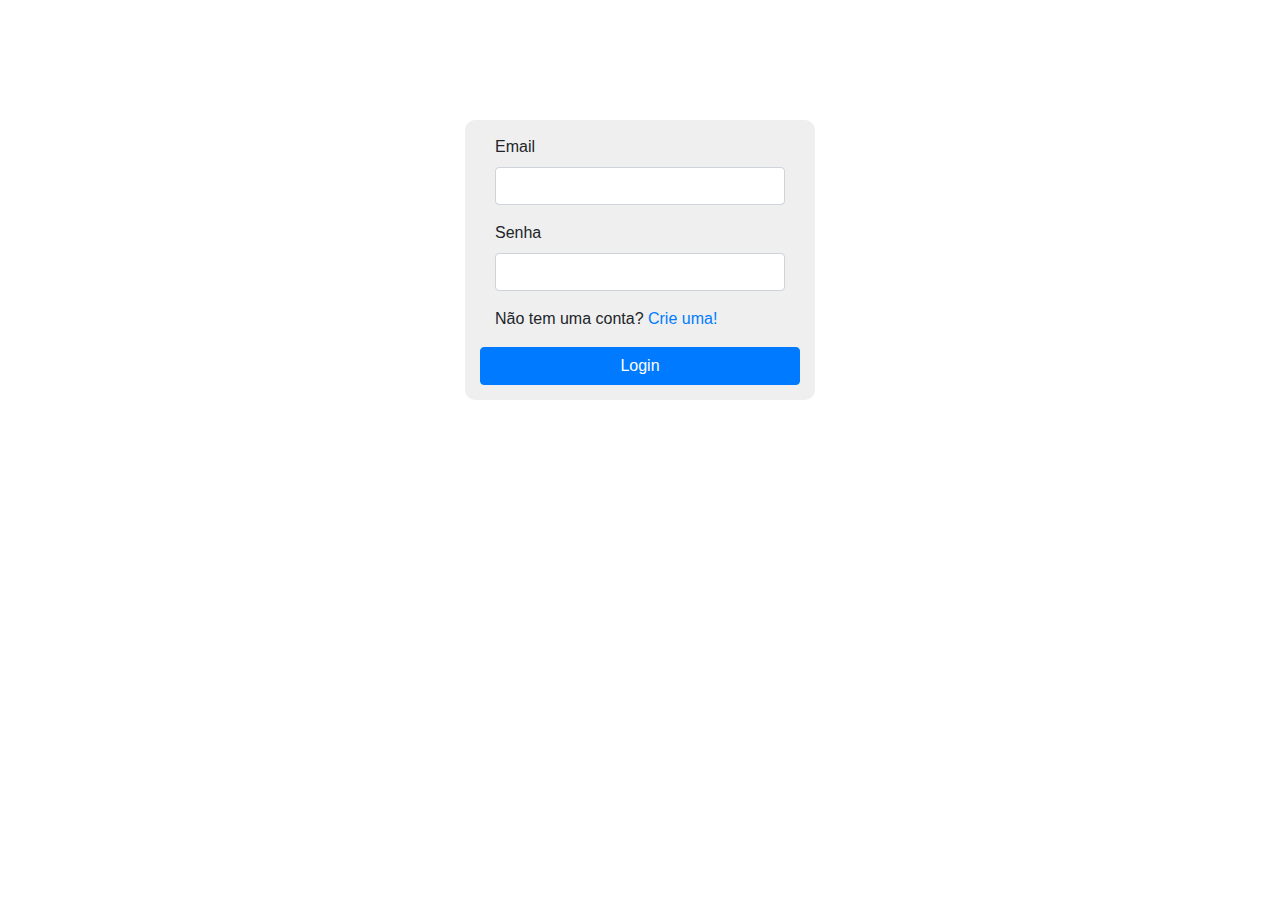
<file: index.html>
<!DOCTYPE html>
<html lang="pt-br">
<head>
    <meta charset="UTF-8">
    <meta name="viewport" content="width=device-width, initial-scale=1.0">
    <title>Index</title>

    <link rel="stylesheet" href="https://stackpath.bootstrapcdn.com/bootstrap/4.5.2/css/bootstrap.min.css" integrity="sha384-JcKb8q3iqJ61gNV9KGb8thSsNjpSL0n8PARn9HuZOnIxN0hoP+VmmDGMN5t9UJ0Z" crossorigin="anonymous">
    <script src="js/main.js" type="text/javascript"></script>
</head>
<body>
    
    <!--
    <div class="jumbotron">
        <h1 class="display-4">Hello, world!</h1>
        <p class="lead">This is a simple hero unit, a simple jumbotron-style component for calling extra attention to featured content or information.</p>
        <hr class="my-4">
        <p>It uses utility classes for typography and spacing to space content out within the larger container.</p>
        <a class="btn btn-primary btn-lg" href="#" role="button" onclick="sair()">Sair</a>
    </div>
    -->

    <nav class="navbar navbar-expand-lg navbar-light bg-light">
        <a class="navbar-brand" href="#">Tela Inicial</a>
        <button class="navbar-toggler" type="button" data-toggle="collapse" data-target="#navbarNavDropdown" aria-controls="navbarNavDropdown" aria-expanded="false" aria-label="Toggle navigation">
          <span class="navbar-toggler-icon"></span>
        </button>
        <div class="collapse navbar-collapse" id="navbarNavDropdown">
          <ul class="navbar-nav">
            <li class="nav-item active">
              <a class="nav-link" href="#">Home <span class="sr-only">(current)</span></a>
            </li>
            <li class="nav-item dropdown">
              <a class="nav-link dropdown-toggle" href="#" id="navbarDropdownMenuLink" role="button" data-toggle="dropdown" aria-haspopup="true" aria-expanded="false">
                ...
              </a>
              <div class="dropdown-menu" aria-labelledby="navbarDropdownMenuLink">
                <a class="dropdown-item" href="#" data-toggle="modal" data-target="#exampleModal">sair</a>
              </div>
            </li>
          </ul>
        </div>
      </nav>

            <!-- Modal -->
        <div class="modal fade" id="exampleModal" tabindex="-1" aria-labelledby="exampleModalLabel" aria-hidden="true">
            <div class="modal-dialog">
            <div class="modal-content">
                <div class="modal-header">
                <h5 class="modal-title" id="exampleModalLabel">Sair</h5>
                <button type="button" class="close" data-dismiss="modal" aria-label="Close">
                    <span aria-hidden="true">&times;</span>
                </button>
                </div>
                <div class="modal-body">
                Deseja sair ?
                </div>
                <div class="modal-footer">
                <button type="button" class="btn btn-secondary" data-dismiss="modal">Cancelar</button>
                <button type="button" class="btn btn-primary" onclick="sair()">Ok</button>
                </div>
            </div>
            </div>
        </div>

    <script src="https://code.jquery.com/jquery-3.5.1.slim.min.js" integrity="sha384-DfXdz2htPH0lsSSs5nCTpuj/zy4C+OGpamoFVy38MVBnE+IbbVYUew+OrCXaRkfj" crossorigin="anonymous"></script>
    <script src="https://cdn.jsdelivr.net/npm/popper.js@1.16.1/dist/umd/popper.min.js" integrity="sha384-9/reFTGAW83EW2RDu2S0VKaIzap3H66lZH81PoYlFhbGU+6BZp6G7niu735Sk7lN" crossorigin="anonymous"></script>
    <script src="https://stackpath.bootstrapcdn.com/bootstrap/4.5.2/js/bootstrap.min.js" integrity="sha384-B4gt1jrGC7Jh4AgTPSdUtOBvfO8shuf57BaghqFfPlYxofvL8/KUEfYiJOMMV+rV" crossorigin="anonymous"></script>

    <script>document.getElementById("navbarDropdownMenuLink").innerHTML = "Admin";</script>

</body>
</html>
</file>
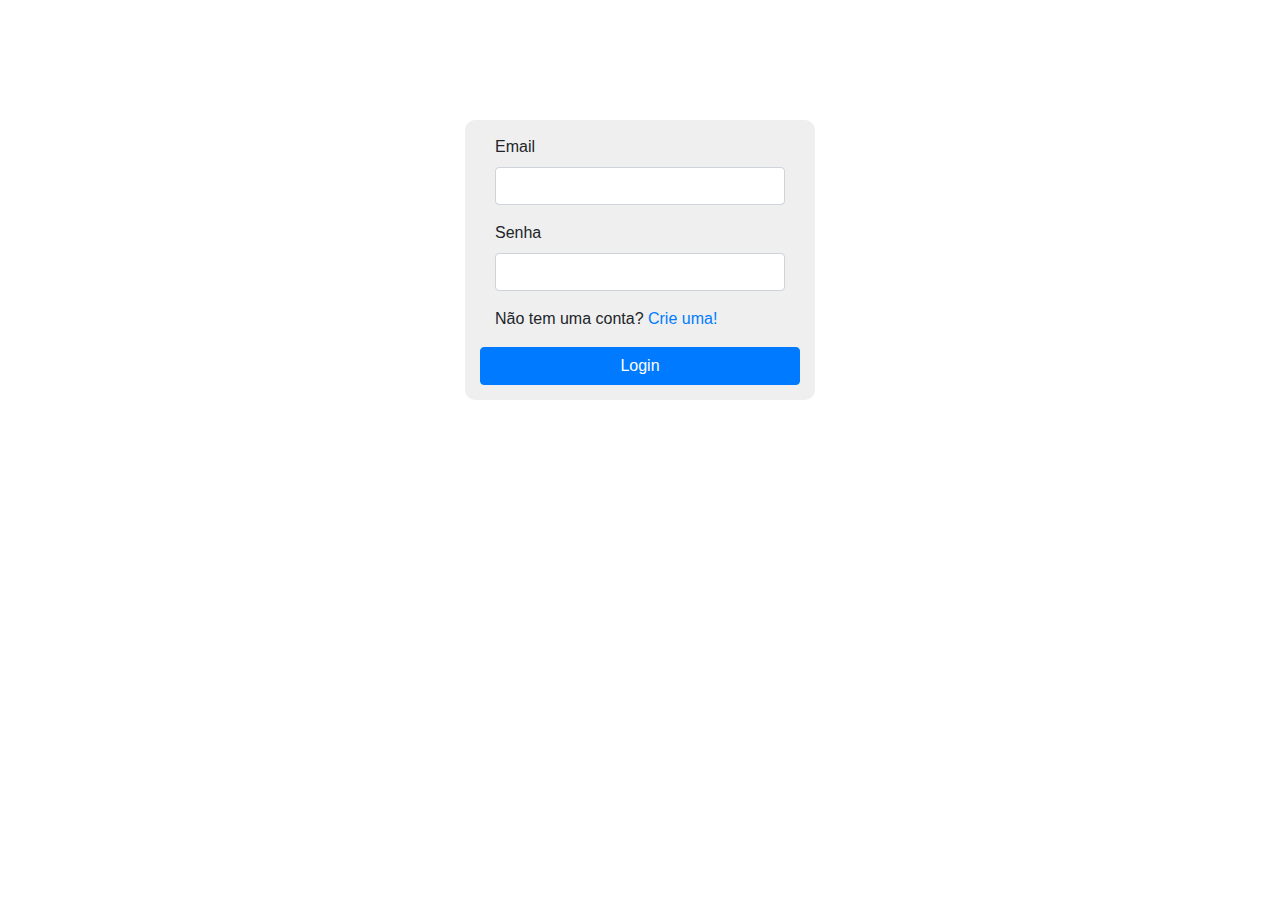
<file: login.html>
<!DOCTYPE html>
<html lang="pt-br">
<head>
    <meta charset="UTF-8">
    <meta name="viewport" content="width=device-width, initial-scale=1.0">
    <title>Login</title>
    <link rel="stylesheet" href="css/login.css">
    <link rel="stylesheet" href="https://stackpath.bootstrapcdn.com/bootstrap/4.5.2/css/bootstrap.min.css" integrity="sha384-JcKb8q3iqJ61gNV9KGb8thSsNjpSL0n8PARn9HuZOnIxN0hoP+VmmDGMN5t9UJ0Z" crossorigin="anonymous">
</head>
<body>
    
    <div class="container">
        <div class="row login-form" style="margin: 0 auto; margin-top: 120px">
            <form class="container">
                <div class="form-group">
                <label for="email">Email</label>
                <input type="email" class="form-control" id="email" aria-describedby="emailHelp">
                </div>
                <div class="form-group">
                <label for="senha">Senha</label>
                <input type="password" class="form-control" id="senha">
                </div>
                <div class="form-group form-check">
                <label class="form-check-label" for="exampleCheck1">Não tem uma conta? <a href="#" data-toggle="modal" data-target="#exampleModal" data-whatever="@mdo">
                    Crie uma!</a></label>
                </div>
            </form>
            <button type="submit" class="btn btn-primary" onclick= logar()>Login</button>
        </div>        
    </div>


    <!-- Modal -->
<div class="modal fade" id="exampleModal" tabindex="-1" aria-labelledby="exampleModalLabel" aria-hidden="true">
  <div class="modal-dialog">
    <div class="modal-content">
      <div class="modal-header">
        <h5 class="modal-title" id="exampleModalLabel">Cadastro</h5>
        <button type="button" class="close" data-dismiss="modal" aria-label="Close">
          <span aria-hidden="true">&times;</span>
        </button>
      </div>
      <div class="modal-body">
        <form>
          <div class="form-group">
            <label for="recipient-name" class="col-form-label">Nome:</label>
            <input type="email" class="form-control" id="nome2">
          </div>
          <div class="form-group">
            <label for="recipient-name" class="col-form-label">Email:</label>
            <input type="email" class="form-control" id="email2">
          </div>
          <div class="form-group">
            <label for="message-text" class="col-form-label">Senha:</label>
            <input type="password" class="form-control" id="senha2">
          </div>
          <div class="form-group">
            <label for="message-text" class="col-form-label">Confirmar Senha:</label>
            <input type="password" class="form-control" id="confSenha2">
          </div>
        </form>
      </div>
      <div class="modal-footer">
        <button type="button" class="btn btn-secondary" data-dismiss="modal" onclick="listaCadastro()">Cancelar</button>
        <button type="button" class="btn btn-secondary" onclick="cadastrar(), usuLogin()" data-dismiss="modal">Criar</button>
      </div>
    </div>
  </div>
</div>
<!-- Modal -->


    <script src="https://code.jquery.com/jquery-3.5.1.slim.min.js" integrity="sha384-DfXdz2htPH0lsSSs5nCTpuj/zy4C+OGpamoFVy38MVBnE+IbbVYUew+OrCXaRkfj" crossorigin="anonymous"></script>
    <script src="https://cdn.jsdelivr.net/npm/popper.js@1.16.1/dist/umd/popper.min.js" integrity="sha384-9/reFTGAW83EW2RDu2S0VKaIzap3H66lZH81PoYlFhbGU+6BZp6G7niu735Sk7lN" crossorigin="anonymous"></script>
    <script src="https://stackpath.bootstrapcdn.com/bootstrap/4.5.2/js/bootstrap.min.js" integrity="sha384-B4gt1jrGC7Jh4AgTPSdUtOBvfO8shuf57BaghqFfPlYxofvL8/KUEfYiJOMMV+rV" crossorigin="anonymous"></script>
    <script src="js/login.js" type="text/javascript"></script>
</body>
</html>
</file>
<file: css/login.css>
.login-form {

    width: 350px;
    margin-top: 250px;
    background: #efefef;
    padding: 15px;
    border-radius: 10px;
}

.btn-primary{

    width: 100%;
}

.form-check-label{

    margin-left: -20px;
}
</file>
